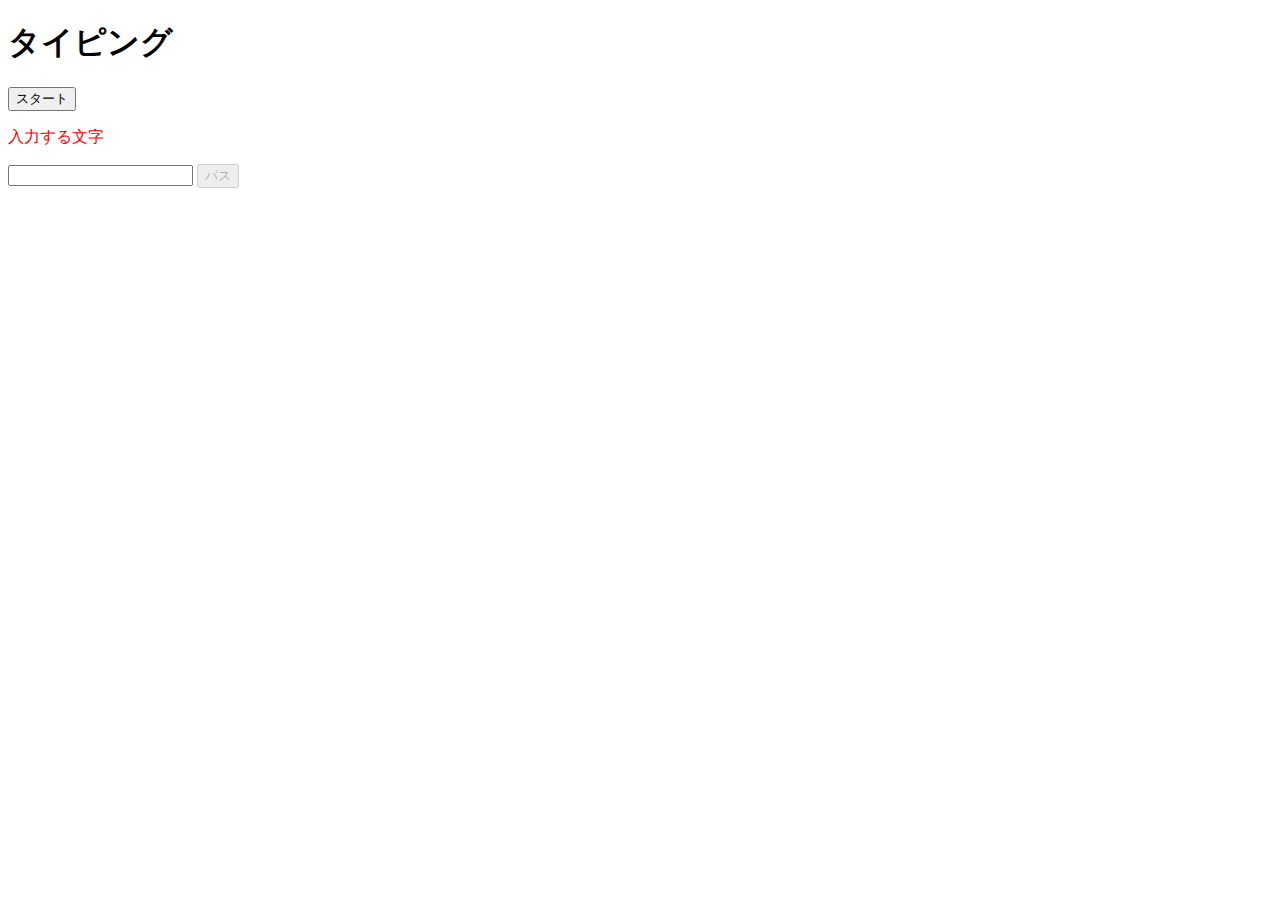
<file: docs/projects/typing.html>
<!DOCTYPE html>
<html lang="ja">

<head>
    <meta charset="utf-8" />
    <meta name="viewport" content="width=device-width,initial-scale=1">
    <script>
        const typers = ["test", "index", "script", "I am good programmer", "I like programming", "I do my homework everyday", "program", "Go", "html", "css", "function", "string", "int", "var", "const", "let", "home", "father", "mother", "teacher", "child", "children", "grandfather", "grandmother"];
        var time = 0;
        var doing = false;
        var pass = false;
        const timer = {
            reset: function() {
                time = 0;
            },
            start: function() {
                if (!doing) {
                    plus();
                }
            },
            stop: function(){
                doing = false;
            },
            plus: function() {
                if (doing) {
                    window.setTimeout(function() {
                        time++;
                        timer.plus();
                    }, 1000);
                }
            }
        }
        function newWord(){
            document.querySelector("#start").disabled = true;
            document.querySelector("#pass").disabled = false;
            var now = typers[Math.floor(Math.random() * typers.length)];
            document.querySelector("p").innerHTML = "<span style='color:black'>入力する文字：</span>" + now;
        }
        function start() {
            newWord();
            while(!pass);
            pass = false;
            start();
        }
        document.addEventListener("DOMContentLoaded", function() {
            document.querySelector("#start").addEventListener("click", start);
            document.querySelector("#pass").addEventListener("click", function(){pass = true});
        })
    </script>
</head>

<body>
    <h1>タイピング</h1>
    <button id="start">スタート</button>
    <p style="color:red;">入力する文字</p>
    <input type="text" class="input">
    <button id="pass" disabled>パス</button>
</body>

</html>
</file>
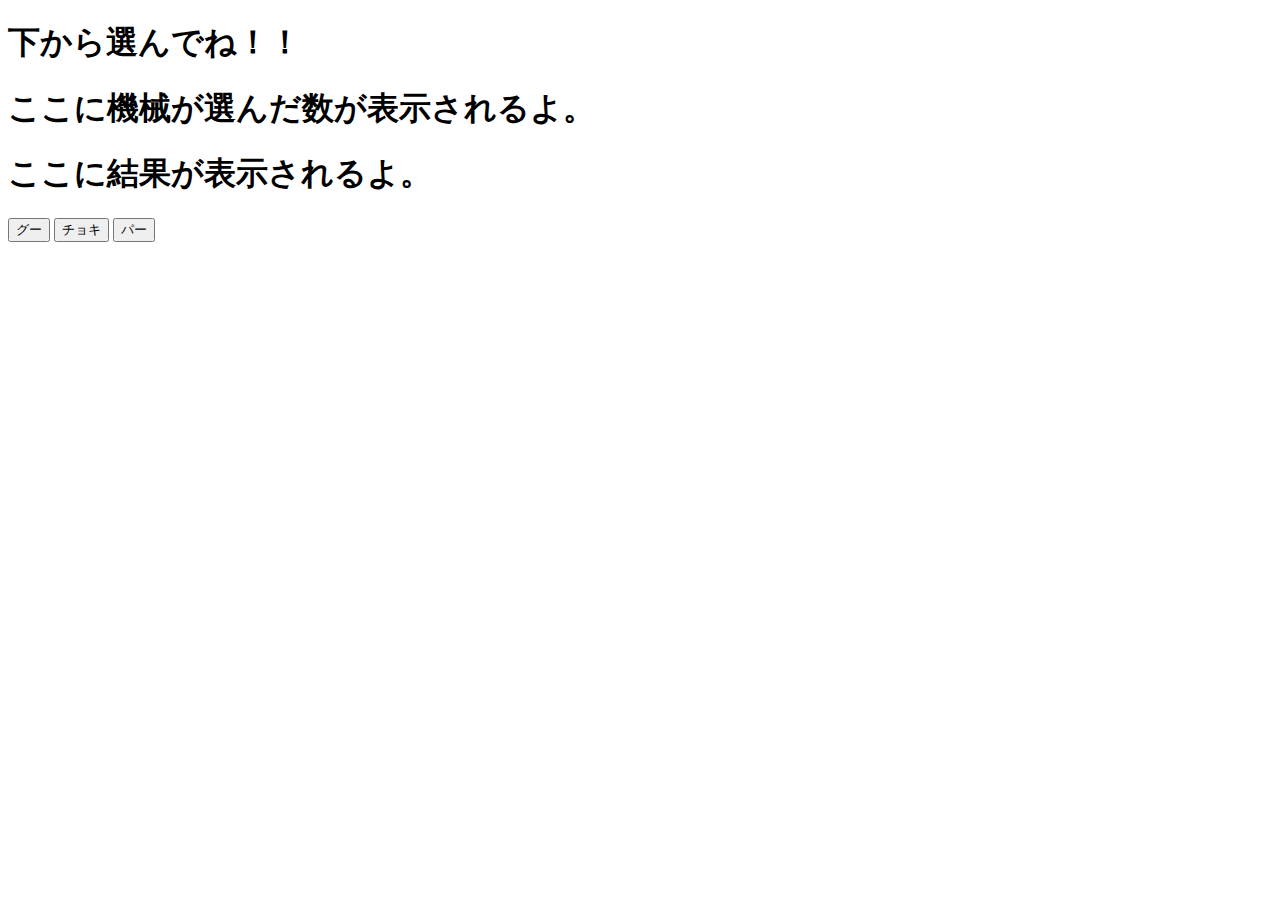
<file: docs/projects/rps/rps1.html>
<!DOCTYPE html>
<html lang="ja">

<head>
    <meta charset="utf-8" />
    <meta name="viewport" content="width=device-width,initial-scale=1">
    <title>Stopwatch</title>
    <script>
        let elements;

        function setup() {
            elements = [
                document.querySelector('.e1'),
                document.querySelector('.e2'),
                document.querySelector('.e3')
            ]
        }
        const result = ['グー', 'チョキ', 'パー'];
        const judgment = [
            [1, 0, 2],
            [2, 1, 0],
            [0, 2, 1]
        ];

        function rps(select) {
            const random = Math.floor(Math.random() * (3));
            elements[0].innerText = "君が選んだのは" + result[select];
            elements[1].innerText = "機械が選んだのは" + result[random];
            if (judgment[select][random] == 0) elements[2].innerText = "結果は君の勝ちだよ。おめでとう！！";
            if (judgment[select][random] == 1) elements[2].innerText = "結果はあいこだよ。もう一回やってみよう。";
            if (judgment[select][random] == 2) elements[2].innerText = "結果は君の負けだよ…もう一回やって勝利しよう！！";
        }
    </script>
</head>

<body onload="setup();">
    <h1 class="e1">下から選んでね！！</h1>
    <h1 class="e2">ここに機械が選んだ数が表示されるよ。</h1>
    <h1 class="e3">ここに結果が表示されるよ。</h1>
    <button onclick="rps(0);">グー</button>
    <button onclick="rps(1);">チョキ</button>
    <button onclick="rps(2);">パー</button>
</body>

</html>
</file>
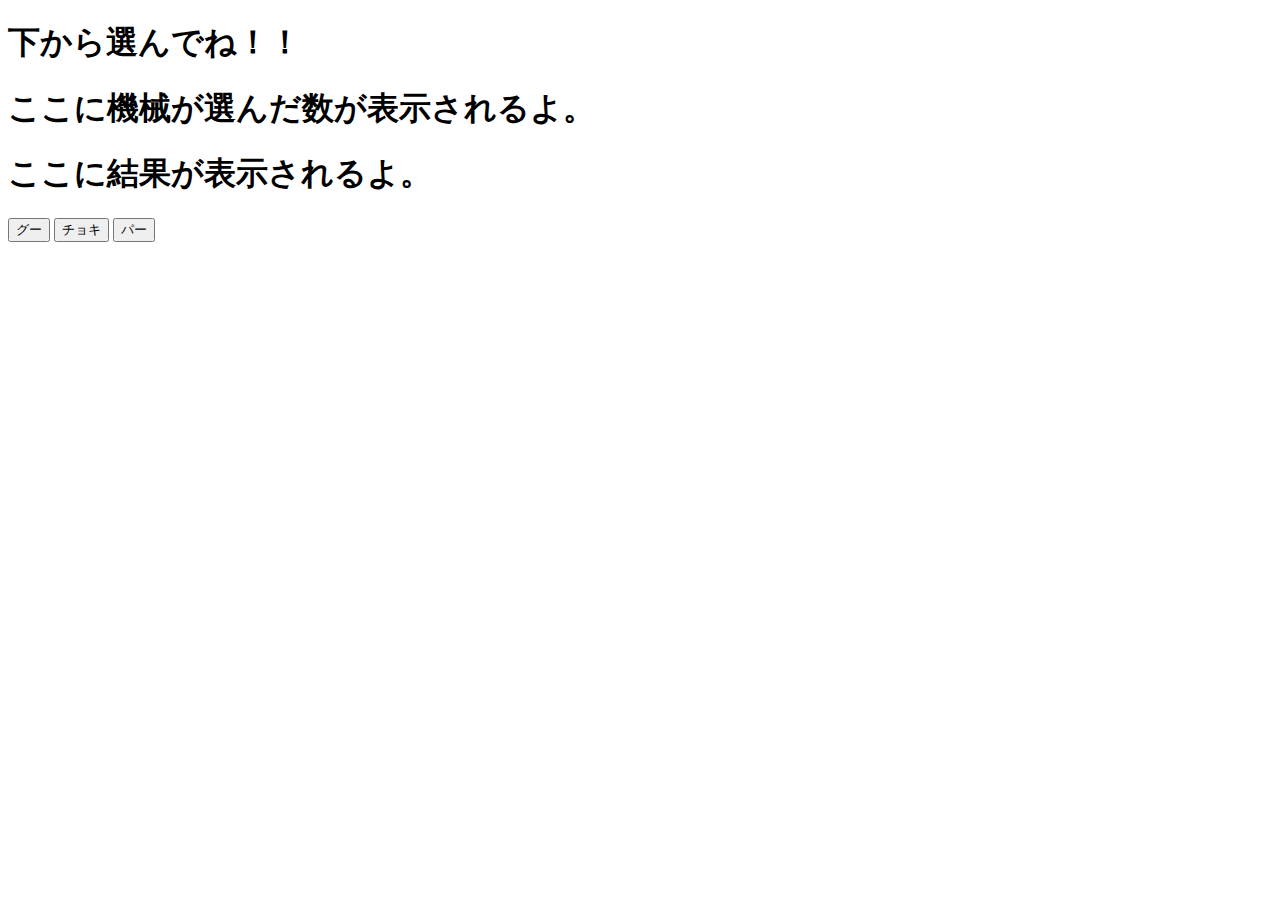
<file: docs/projects/rps/rps2.html>
<!DOCTYPE html>
<html lang="ja">

<head>
    <meta charset="utf-8" />
    <meta name="viewport" content="width=device-width,initial-scale=1">

    <title>Stopwatch</title>
    <script>
        let elements;

        function setup() {
            elements = [
                document.querySelector('.e1'),
                document.querySelector('.e2'),
                document.querySelector('.e3')
            ]
        }
        const result = ['グー', 'チョキ', 'パー'];
        const judgment = [
            [1, 0, 2],
            [2, 1, 0],
            [0, 2, 1]
        ];

        function rps(select) {
            const random = Math.floor(Math.random() * (3));
            elements[0].innerText = "君が選んだのは" + result[select];
            elements[1].innerText = "機械が選んだのは" + result[random];
            if (judgment[select][random] == 0) {
                elements[2].innerText = "結果は君の勝ちだよ。おめでとう！！";
                elements[2].style = "color: red";
            }
            if (judgment[select][random] == 1) {
                elements[2].innerText = "結果はあいこだよ。もう一回やってみよう。";
                elements[2].style = "color: yellow";
            }
            if (judgment[select][random] == 2) {
                elements[2].innerText = "結果は君の負けだよ…もう一回やって勝利しよう！！";
                elements[2].style = "color: blue";
            }
        }
    </script>
</head>

<body onload="setup();">
    <h1 class="e1">下から選んでね！！</h1>
    <h1 class="e2">ここに機械が選んだ数が表示されるよ。</h1>
    <h1 class="e3">ここに結果が表示されるよ。</h1>
    <button onclick="rps(0);">グー</button>
    <button onclick="rps(1);">チョキ</button>
    <button onclick="rps(2);">パー</button>
</body>

</html>
</file>
